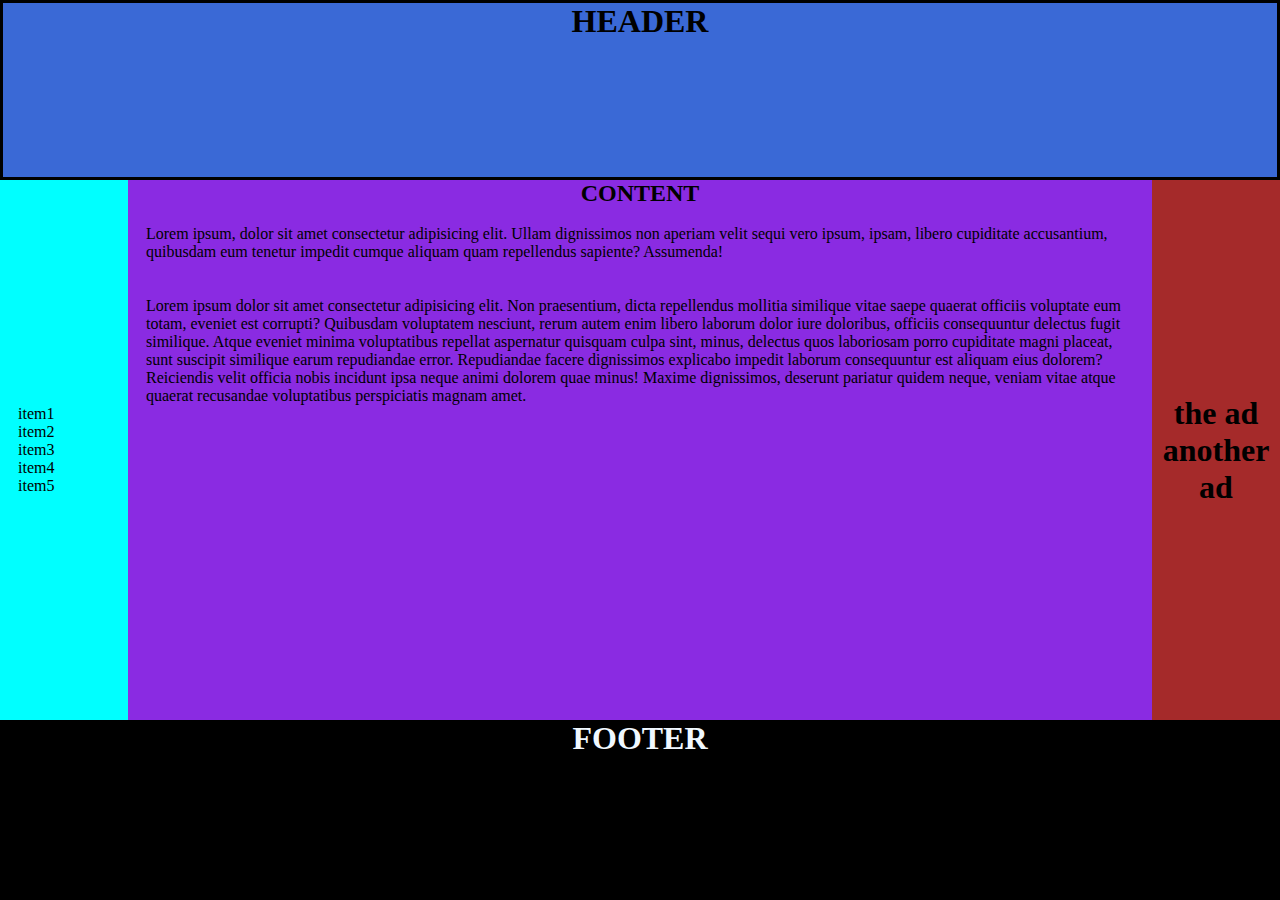
<file: index.html>
<!DOCTYPE html>
<html lang="en">

<head>
    <meta charset="UTF-8">
    <meta name="viewport" content="width=device-width, initial-scale=1.0">
    <title>Document</title>
    <link rel="stylesheet" href="./index.css">
</head>

<body>
    <header>
        <h1>HEADER</h1>
    </header>
    <section>

        <nav>
            <ul>
                <li>item1</li>
                <li>item2</li>
                <li>item3</li>
                <li>item4</li>
                <li>item5</li>
            </ul>
        </nav>
        <main>
            <article>
                <h2>CONTENT</h2>
                <p>Lorem ipsum, dolor sit amet consectetur adipisicing elit. Ullam dignissimos non aperiam velit sequi
                    vero
                    ipsum, ipsam, libero cupiditate accusantium, quibusdam eum tenetur impedit cumque aliquam quam
                    repellendus
                    sapiente? Assumenda!</p>
                <p>Lorem ipsum dolor sit amet consectetur adipisicing elit. Non praesentium, dicta repellendus mollitia
                    similique vitae saepe quaerat officiis voluptate eum totam, eveniet est corrupti? Quibusdam
                    voluptatem nesciunt, rerum autem enim libero laborum dolor iure doloribus, officiis consequuntur
                    delectus fugit similique. Atque eveniet minima voluptatibus repellat aspernatur quisquam culpa sint,
                    minus, delectus quos laboriosam porro cupiditate magni placeat, sunt suscipit similique earum
                    repudiandae error. Repudiandae facere dignissimos explicabo impedit laborum consequuntur est aliquam
                    eius dolorem? Reiciendis velit officia nobis incidunt ipsa neque animi dolorem quae minus! Maxime
                    dignissimos, deserunt pariatur quidem neque, veniam vitae atque quaerat recusandae voluptatibus
                    perspiciatis magnam amet.</p>
            </article>
        </main>
        <aside>
            <h1>the ad</h1>
            <h1>another ad</h1>
        </aside>
    </section>

    <footer>
        <h1>FOOTER</h1>
    </footer>
</body>

</html>
</file>
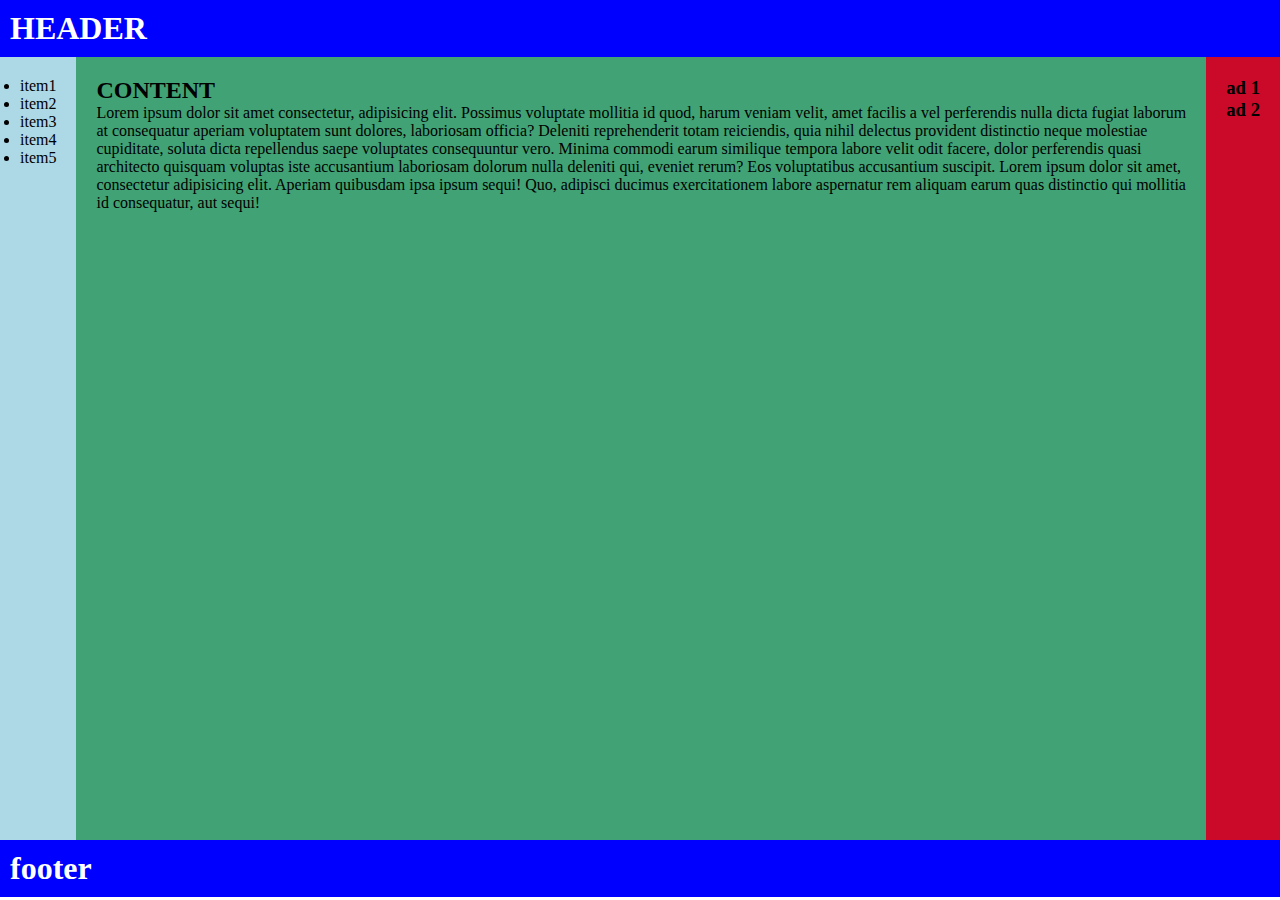
<file: grid/page.html>
<!DOCTYPE html>
<html lang="en">

<head>
    <meta charset="UTF-8">
    <meta name="viewport" content="width=device-width, initial-scale=1.0">
    <title>Document</title>
    <link rel="stylesheet" href="./page.css">
</head>

<body>
    <header>
        <h1>HEADER</h1>
    </header>
    <section class="container">

        <nav>
            <ul>
                <li>item1</li>
                <li>item2</li>
                <li>item3</li>
                <li>item4</li>
                <li>item5</li>
            </ul>
        </nav>
        <main>
            <article>
                <h2>CONTENT</h2>
                Lorem ipsum dolor sit amet consectetur, adipisicing elit. Possimus voluptate mollitia id quod, harum
                veniam
                velit, amet facilis a vel perferendis nulla dicta fugiat laborum at consequatur aperiam voluptatem sunt
                dolores, laboriosam officia? Deleniti reprehenderit totam reiciendis, quia nihil delectus provident
                distinctio neque molestiae cupiditate, soluta dicta repellendus saepe voluptates consequuntur vero.
                Minima
                commodi earum similique tempora labore velit odit facere, dolor perferendis quasi architecto quisquam
                voluptas iste accusantium laboriosam dolorum nulla deleniti qui, eveniet rerum? Eos voluptatibus
                accusantium
                suscipit.
                Lorem ipsum dolor sit amet, consectetur adipisicing elit. Aperiam quibusdam ipsa ipsum sequi! Quo,
                adipisci
                ducimus exercitationem labore aspernatur rem aliquam earum quas distinctio qui mollitia id consequatur,
                aut
                sequi!
            </article>
        </main>
        <aside>
            <h3>ad 1</h3>
            <h3>ad 2</h3>
        </aside>
    </section>

    <footer>
        <h1>footer</h1>
    </footer>
</body>

</html>
</file>
<file: index.css>
* {
    padding: 0;
    margin: 0;
    box-sizing: border-box;
}

li {
    list-style-type: none;
}

h2 {
    text-align: center;
}

h1 {
    text-align: center;
}

p {
    padding: 18px;
}

header {
    text-align: center;
    color: black;
    background-color: rgb(58, 105, 214);
    width: 100vw;
    border: 3px solid black;
    height: 20vh;

}

nav {
    width: 10vw;
    background-color: aqua;
    display: flex;
    flex-direction: column;
    justify-content: center;
    padding: 18px;
}

main {
    width: 80vw;
    background-color: blueviolet;
}

aside {
    width: 10vw;
    background-color: brown;
    display: flex;
    flex-direction: column;
    text-align: center;
    justify-content: center;
}

footer {
    width: 100vw;
    background-color: black;
    color: aliceblue;
    text-align: center;
    height: 20vh;
}

section {
    display: flex;
    height: 60vh;
}
</file>
<file: grid/page.css>
* {
    padding: 0;
    margin: 0;
    box-sizing: border-box;
}

header {
    grid-column: 1 / -1;
    background-color: blue;
    color: white;
    padding: 10px;
}

.container {
    display: grid;
    grid-template-columns: auto 1fr auto;
    grid-template-rows: 1fr;
}

nav {
    grid-column: 1;
    background-color: lightblue;
    padding: 20px;
}

main {
    grid-column: 2;
    background-color: #41a375;
    padding: 20px;
    height: calc(90vh - 3vh);
}

aside {
    grid-column: 3;
    background-color: rgb(203, 10, 42);
    padding: 20px;


}

footer {
    grid-column: 1 / -1;
    background-color: blue;
    color: white;
    padding: 10px;
}
</file>
